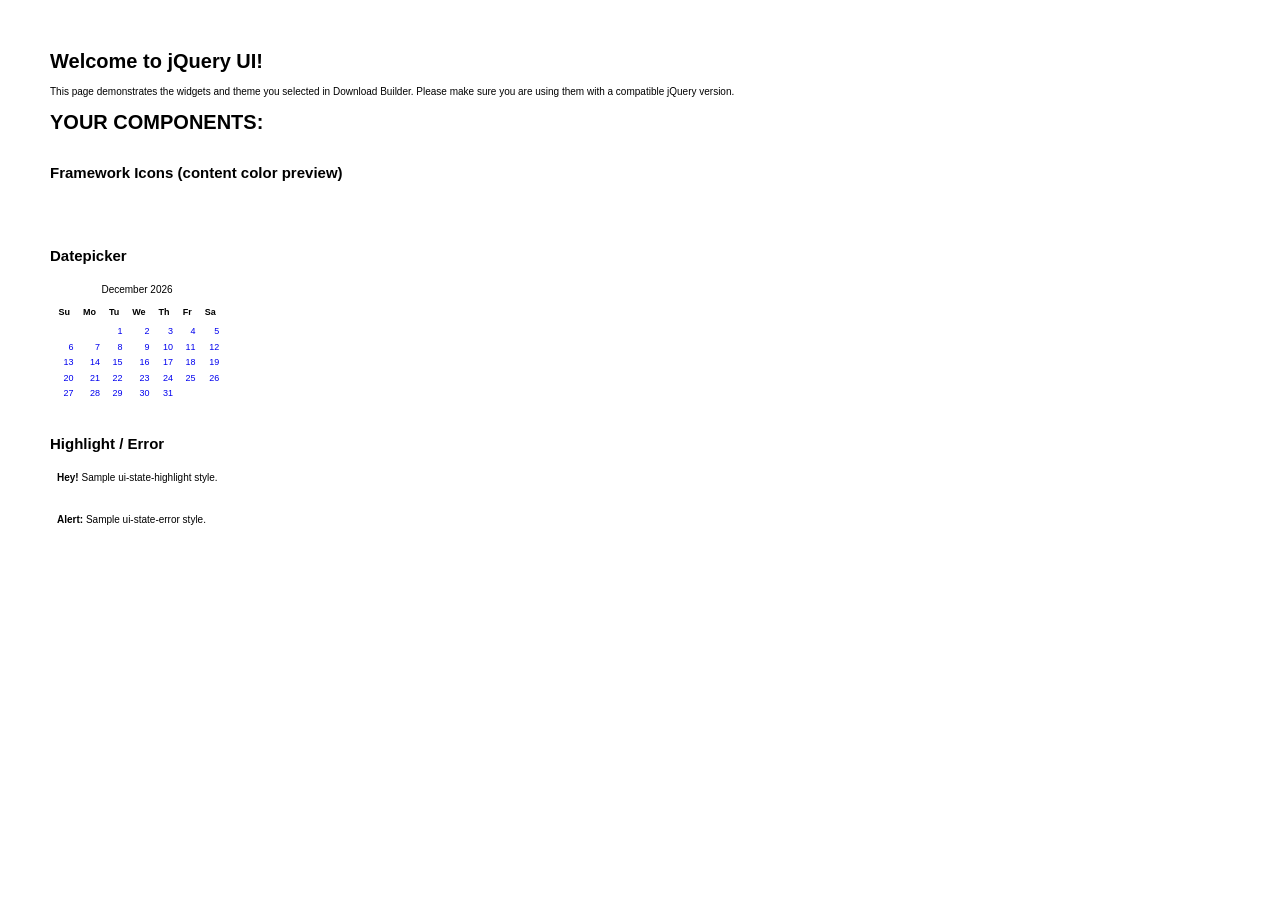
<file: jquery/index.html>
<!doctype html>
<html lang="us">
<head>
	<meta charset="utf-8">
	<title>jQuery UI Example Page</title>
	<link href="jquery-ui.css" rel="stylesheet">
	<style>
	body{
		font: 62.5% "Trebuchet MS", sans-serif;
		margin: 50px;
	}
	.demoHeaders {
		margin-top: 2em;
	}
	#dialog-link {
		padding: .4em 1em .4em 20px;
		text-decoration: none;
		position: relative;
	}
	#dialog-link span.ui-icon {
		margin: 0 5px 0 0;
		position: absolute;
		left: .2em;
		top: 50%;
		margin-top: -8px;
	}
	#icons {
		margin: 0;
		padding: 0;
	}
	#icons li {
		margin: 2px;
		position: relative;
		padding: 4px 0;
		cursor: pointer;
		float: left;
		list-style: none;
	}
	#icons span.ui-icon {
		float: left;
		margin: 0 4px;
	}
	.fakewindowcontain .ui-widget-overlay {
		position: absolute;
	}
	select {
		width: 200px;
	}
	</style>
</head>
<body>

<h1>Welcome to jQuery UI!</h1>

<div class="ui-widget">
	<p>This page demonstrates the widgets and theme you selected in Download Builder. Please make sure you are using them with a compatible jQuery version.</p>
</div>

<h1>YOUR COMPONENTS:</h1>












<h2 class="demoHeaders">Framework Icons (content color preview)</h2>
<ul id="icons" class="ui-widget ui-helper-clearfix">
	<li class="ui-state-default ui-corner-all" title=".ui-icon-carat-1-n"><span class="ui-icon ui-icon-carat-1-n"></span></li>
	<li class="ui-state-default ui-corner-all" title=".ui-icon-carat-1-ne"><span class="ui-icon ui-icon-carat-1-ne"></span></li>
	<li class="ui-state-default ui-corner-all" title=".ui-icon-carat-1-e"><span class="ui-icon ui-icon-carat-1-e"></span></li>
	<li class="ui-state-default ui-corner-all" title=".ui-icon-carat-1-se"><span class="ui-icon ui-icon-carat-1-se"></span></li>
	<li class="ui-state-default ui-corner-all" title=".ui-icon-carat-1-s"><span class="ui-icon ui-icon-carat-1-s"></span></li>
	<li class="ui-state-default ui-corner-all" title=".ui-icon-carat-1-sw"><span class="ui-icon ui-icon-carat-1-sw"></span></li>
	<li class="ui-state-default ui-corner-all" title=".ui-icon-carat-1-w"><span class="ui-icon ui-icon-carat-1-w"></span></li>
	<li class="ui-state-default ui-corner-all" title=".ui-icon-carat-1-nw"><span class="ui-icon ui-icon-carat-1-nw"></span></li>
	<li class="ui-state-default ui-corner-all" title=".ui-icon-carat-2-n-s"><span class="ui-icon ui-icon-carat-2-n-s"></span></li>
	<li class="ui-state-default ui-corner-all" title=".ui-icon-carat-2-e-w"><span class="ui-icon ui-icon-carat-2-e-w"></span></li>
	<li class="ui-state-default ui-corner-all" title=".ui-icon-triangle-1-n"><span class="ui-icon ui-icon-triangle-1-n"></span></li>
	<li class="ui-state-default ui-corner-all" title=".ui-icon-triangle-1-ne"><span class="ui-icon ui-icon-triangle-1-ne"></span></li>
	<li class="ui-state-default ui-corner-all" title=".ui-icon-triangle-1-e"><span class="ui-icon ui-icon-triangle-1-e"></span></li>
	<li class="ui-state-default ui-corner-all" title=".ui-icon-triangle-1-se"><span class="ui-icon ui-icon-triangle-1-se"></span></li>
	<li class="ui-state-default ui-corner-all" title=".ui-icon-triangle-1-s"><span class="ui-icon ui-icon-triangle-1-s"></span></li>
	<li class="ui-state-default ui-corner-all" title=".ui-icon-triangle-1-sw"><span class="ui-icon ui-icon-triangle-1-sw"></span></li>
	<li class="ui-state-default ui-corner-all" title=".ui-icon-triangle-1-w"><span class="ui-icon ui-icon-triangle-1-w"></span></li>
	<li class="ui-state-default ui-corner-all" title=".ui-icon-triangle-1-nw"><span class="ui-icon ui-icon-triangle-1-nw"></span></li>
	<li class="ui-state-default ui-corner-all" title=".ui-icon-triangle-2-n-s"><span class="ui-icon ui-icon-triangle-2-n-s"></span></li>
	<li class="ui-state-default ui-corner-all" title=".ui-icon-triangle-2-e-w"><span class="ui-icon ui-icon-triangle-2-e-w"></span></li>
	<li class="ui-state-default ui-corner-all" title=".ui-icon-arrow-1-n"><span class="ui-icon ui-icon-arrow-1-n"></span></li>
	<li class="ui-state-default ui-corner-all" title=".ui-icon-arrow-1-ne"><span class="ui-icon ui-icon-arrow-1-ne"></span></li>
	<li class="ui-state-default ui-corner-all" title=".ui-icon-arrow-1-e"><span class="ui-icon ui-icon-arrow-1-e"></span></li>
	<li class="ui-state-default ui-corner-all" title=".ui-icon-arrow-1-se"><span class="ui-icon ui-icon-arrow-1-se"></span></li>
	<li class="ui-state-default ui-corner-all" title=".ui-icon-arrow-1-s"><span class="ui-icon ui-icon-arrow-1-s"></span></li>
	<li class="ui-state-default ui-corner-all" title=".ui-icon-arrow-1-sw"><span class="ui-icon ui-icon-arrow-1-sw"></span></li>
	<li class="ui-state-default ui-corner-all" title=".ui-icon-arrow-1-w"><span class="ui-icon ui-icon-arrow-1-w"></span></li>
	<li class="ui-state-default ui-corner-all" title=".ui-icon-arrow-1-nw"><span class="ui-icon ui-icon-arrow-1-nw"></span></li>
	<li class="ui-state-default ui-corner-all" title=".ui-icon-arrow-2-n-s"><span class="ui-icon ui-icon-arrow-2-n-s"></span></li>
	<li class="ui-state-default ui-corner-all" title=".ui-icon-arrow-2-ne-sw"><span class="ui-icon ui-icon-arrow-2-ne-sw"></span></li>
	<li class="ui-state-default ui-corner-all" title=".ui-icon-arrow-2-e-w"><span class="ui-icon ui-icon-arrow-2-e-w"></span></li>
	<li class="ui-state-default ui-corner-all" title=".ui-icon-arrow-2-se-nw"><span class="ui-icon ui-icon-arrow-2-se-nw"></span></li>
	<li class="ui-state-default ui-corner-all" title=".ui-icon-arrowstop-1-n"><span class="ui-icon ui-icon-arrowstop-1-n"></span></li>
	<li class="ui-state-default ui-corner-all" title=".ui-icon-arrowstop-1-e"><span class="ui-icon ui-icon-arrowstop-1-e"></span></li>
	<li class="ui-state-default ui-corner-all" title=".ui-icon-arrowstop-1-s"><span class="ui-icon ui-icon-arrowstop-1-s"></span></li>
	<li class="ui-state-default ui-corner-all" title=".ui-icon-arrowstop-1-w"><span class="ui-icon ui-icon-arrowstop-1-w"></span></li>
	<li class="ui-state-default ui-corner-all" title=".ui-icon-arrowthick-1-n"><span class="ui-icon ui-icon-arrowthick-1-n"></span></li>
	<li class="ui-state-default ui-corner-all" title=".ui-icon-arrowthick-1-ne"><span class="ui-icon ui-icon-arrowthick-1-ne"></span></li>
	<li class="ui-state-default ui-corner-all" title=".ui-icon-arrowthick-1-e"><span class="ui-icon ui-icon-arrowthick-1-e"></span></li>
	<li class="ui-state-default ui-corner-all" title=".ui-icon-arrowthick-1-se"><span class="ui-icon ui-icon-arrowthick-1-se"></span></li>
	<li class="ui-state-default ui-corner-all" title=".ui-icon-arrowthick-1-s"><span class="ui-icon ui-icon-arrowthick-1-s"></span></li>
	<li class="ui-state-default ui-corner-all" title=".ui-icon-arrowthick-1-sw"><span class="ui-icon ui-icon-arrowthick-1-sw"></span></li>
	<li class="ui-state-default ui-corner-all" title=".ui-icon-arrowthick-1-w"><span class="ui-icon ui-icon-arrowthick-1-w"></span></li>
	<li class="ui-state-default ui-corner-all" title=".ui-icon-arrowthick-1-nw"><span class="ui-icon ui-icon-arrowthick-1-nw"></span></li>
	<li class="ui-state-default ui-corner-all" title=".ui-icon-arrowthick-2-n-s"><span class="ui-icon ui-icon-arrowthick-2-n-s"></span></li>
	<li class="ui-state-default ui-corner-all" title=".ui-icon-arrowthick-2-ne-sw"><span class="ui-icon ui-icon-arrowthick-2-ne-sw"></span></li>
	<li class="ui-state-default ui-corner-all" title=".ui-icon-arrowthick-2-e-w"><span class="ui-icon ui-icon-arrowthick-2-e-w"></span></li>
	<li class="ui-state-default ui-corner-all" title=".ui-icon-arrowthick-2-se-nw"><span class="ui-icon ui-icon-arrowthick-2-se-nw"></span></li>
	<li class="ui-state-default ui-corner-all" title=".ui-icon-arrowthickstop-1-n"><span class="ui-icon ui-icon-arrowthickstop-1-n"></span></li>
	<li class="ui-state-default ui-corner-all" title=".ui-icon-arrowthickstop-1-e"><span class="ui-icon ui-icon-arrowthickstop-1-e"></span></li>
	<li class="ui-state-default ui-corner-all" title=".ui-icon-arrowthickstop-1-s"><span class="ui-icon ui-icon-arrowthickstop-1-s"></span></li>
	<li class="ui-state-default ui-corner-all" title=".ui-icon-arrowthickstop-1-w"><span class="ui-icon ui-icon-arrowthickstop-1-w"></span></li>
	<li class="ui-state-default ui-corner-all" title=".ui-icon-arrowreturnthick-1-w"><span class="ui-icon ui-icon-arrowreturnthick-1-w"></span></li>
	<li class="ui-state-default ui-corner-all" title=".ui-icon-arrowreturnthick-1-n"><span class="ui-icon ui-icon-arrowreturnthick-1-n"></span></li>
	<li class="ui-state-default ui-corner-all" title=".ui-icon-arrowreturnthick-1-e"><span class="ui-icon ui-icon-arrowreturnthick-1-e"></span></li>
	<li class="ui-state-default ui-corner-all" title=".ui-icon-arrowreturnthick-1-s"><span class="ui-icon ui-icon-arrowreturnthick-1-s"></span></li>
	<li class="ui-state-default ui-corner-all" title=".ui-icon-arrowreturn-1-w"><span class="ui-icon ui-icon-arrowreturn-1-w"></span></li>
	<li class="ui-state-default ui-corner-all" title=".ui-icon-arrowreturn-1-n"><span class="ui-icon ui-icon-arrowreturn-1-n"></span></li>
	<li class="ui-state-default ui-corner-all" title=".ui-icon-arrowreturn-1-e"><span class="ui-icon ui-icon-arrowreturn-1-e"></span></li>
	<li class="ui-state-default ui-corner-all" title=".ui-icon-arrowreturn-1-s"><span class="ui-icon ui-icon-arrowreturn-1-s"></span></li>
	<li class="ui-state-default ui-corner-all" title=".ui-icon-arrowrefresh-1-w"><span class="ui-icon ui-icon-arrowrefresh-1-w"></span></li>
	<li class="ui-state-default ui-corner-all" title=".ui-icon-arrowrefresh-1-n"><span class="ui-icon ui-icon-arrowrefresh-1-n"></span></li>
	<li class="ui-state-default ui-corner-all" title=".ui-icon-arrowrefresh-1-e"><span class="ui-icon ui-icon-arrowrefresh-1-e"></span></li>
	<li class="ui-state-default ui-corner-all" title=".ui-icon-arrowrefresh-1-s"><span class="ui-icon ui-icon-arrowrefresh-1-s"></span></li>
	<li class="ui-state-default ui-corner-all" title=".ui-icon-arrow-4"><span class="ui-icon ui-icon-arrow-4"></span></li>
	<li class="ui-state-default ui-corner-all" title=".ui-icon-arrow-4-diag"><span class="ui-icon ui-icon-arrow-4-diag"></span></li>
	<li class="ui-state-default ui-corner-all" title=".ui-icon-extlink"><span class="ui-icon ui-icon-extlink"></span></li>
	<li class="ui-state-default ui-corner-all" title=".ui-icon-newwin"><span class="ui-icon ui-icon-newwin"></span></li>
	<li class="ui-state-default ui-corner-all" title=".ui-icon-refresh"><span class="ui-icon ui-icon-refresh"></span></li>
	<li class="ui-state-default ui-corner-all" title=".ui-icon-shuffle"><span class="ui-icon ui-icon-shuffle"></span></li>
	<li class="ui-state-default ui-corner-all" title=".ui-icon-transfer-e-w"><span class="ui-icon ui-icon-transfer-e-w"></span></li>
	<li class="ui-state-default ui-corner-all" title=".ui-icon-transferthick-e-w"><span class="ui-icon ui-icon-transferthick-e-w"></span></li>
	<li class="ui-state-default ui-corner-all" title=".ui-icon-folder-collapsed"><span class="ui-icon ui-icon-folder-collapsed"></span></li>
	<li class="ui-state-default ui-corner-all" title=".ui-icon-folder-open"><span class="ui-icon ui-icon-folder-open"></span></li>
	<li class="ui-state-default ui-corner-all" title=".ui-icon-document"><span class="ui-icon ui-icon-document"></span></li>
	<li class="ui-state-default ui-corner-all" title=".ui-icon-document-b"><span class="ui-icon ui-icon-document-b"></span></li>
	<li class="ui-state-default ui-corner-all" title=".ui-icon-note"><span class="ui-icon ui-icon-note"></span></li>
	<li class="ui-state-default ui-corner-all" title=".ui-icon-mail-closed"><span class="ui-icon ui-icon-mail-closed"></span></li>
	<li class="ui-state-default ui-corner-all" title=".ui-icon-mail-open"><span class="ui-icon ui-icon-mail-open"></span></li>
	<li class="ui-state-default ui-corner-all" title=".ui-icon-suitcase"><span class="ui-icon ui-icon-suitcase"></span></li>
	<li class="ui-state-default ui-corner-all" title=".ui-icon-comment"><span class="ui-icon ui-icon-comment"></span></li>
	<li class="ui-state-default ui-corner-all" title=".ui-icon-person"><span class="ui-icon ui-icon-person"></span></li>
	<li class="ui-state-default ui-corner-all" title=".ui-icon-print"><span class="ui-icon ui-icon-print"></span></li>
	<li class="ui-state-default ui-corner-all" title=".ui-icon-trash"><span class="ui-icon ui-icon-trash"></span></li>
	<li class="ui-state-default ui-corner-all" title=".ui-icon-locked"><span class="ui-icon ui-icon-locked"></span></li>
	<li class="ui-state-default ui-corner-all" title=".ui-icon-unlocked"><span class="ui-icon ui-icon-unlocked"></span></li>
	<li class="ui-state-default ui-corner-all" title=".ui-icon-bookmark"><span class="ui-icon ui-icon-bookmark"></span></li>
	<li class="ui-state-default ui-corner-all" title=".ui-icon-tag"><span class="ui-icon ui-icon-tag"></span></li>
	<li class="ui-state-default ui-corner-all" title=".ui-icon-home"><span class="ui-icon ui-icon-home"></span></li>
	<li class="ui-state-default ui-corner-all" title=".ui-icon-flag"><span class="ui-icon ui-icon-flag"></span></li>
	<li class="ui-state-default ui-corner-all" title=".ui-icon-calculator"><span class="ui-icon ui-icon-calculator"></span></li>
	<li class="ui-state-default ui-corner-all" title=".ui-icon-cart"><span class="ui-icon ui-icon-cart"></span></li>
	<li class="ui-state-default ui-corner-all" title=".ui-icon-pencil"><span class="ui-icon ui-icon-pencil"></span></li>
	<li class="ui-state-default ui-corner-all" title=".ui-icon-clock"><span class="ui-icon ui-icon-clock"></span></li>
	<li class="ui-state-default ui-corner-all" title=".ui-icon-disk"><span class="ui-icon ui-icon-disk"></span></li>
	<li class="ui-state-default ui-corner-all" title=".ui-icon-calendar"><span class="ui-icon ui-icon-calendar"></span></li>
	<li class="ui-state-default ui-corner-all" title=".ui-icon-zoomin"><span class="ui-icon ui-icon-zoomin"></span></li>
	<li class="ui-state-default ui-corner-all" title=".ui-icon-zoomout"><span class="ui-icon ui-icon-zoomout"></span></li>
	<li class="ui-state-default ui-corner-all" title=".ui-icon-search"><span class="ui-icon ui-icon-search"></span></li>
	<li class="ui-state-default ui-corner-all" title=".ui-icon-wrench"><span class="ui-icon ui-icon-wrench"></span></li>
	<li class="ui-state-default ui-corner-all" title=".ui-icon-gear"><span class="ui-icon ui-icon-gear"></span></li>
	<li class="ui-state-default ui-corner-all" title=".ui-icon-heart"><span class="ui-icon ui-icon-heart"></span></li>
	<li class="ui-state-default ui-corner-all" title=".ui-icon-star"><span class="ui-icon ui-icon-star"></span></li>
	<li class="ui-state-default ui-corner-all" title=".ui-icon-link"><span class="ui-icon ui-icon-link"></span></li>
	<li class="ui-state-default ui-corner-all" title=".ui-icon-cancel"><span class="ui-icon ui-icon-cancel"></span></li>
	<li class="ui-state-default ui-corner-all" title=".ui-icon-plus"><span class="ui-icon ui-icon-plus"></span></li>
	<li class="ui-state-default ui-corner-all" title=".ui-icon-plusthick"><span class="ui-icon ui-icon-plusthick"></span></li>
	<li class="ui-state-default ui-corner-all" title=".ui-icon-minus"><span class="ui-icon ui-icon-minus"></span></li>
	<li class="ui-state-default ui-corner-all" title=".ui-icon-minusthick"><span class="ui-icon ui-icon-minusthick"></span></li>
	<li class="ui-state-default ui-corner-all" title=".ui-icon-close"><span class="ui-icon ui-icon-close"></span></li>
	<li class="ui-state-default ui-corner-all" title=".ui-icon-closethick"><span class="ui-icon ui-icon-closethick"></span></li>
	<li class="ui-state-default ui-corner-all" title=".ui-icon-key"><span class="ui-icon ui-icon-key"></span></li>
	<li class="ui-state-default ui-corner-all" title=".ui-icon-lightbulb"><span class="ui-icon ui-icon-lightbulb"></span></li>
	<li class="ui-state-default ui-corner-all" title=".ui-icon-scissors"><span class="ui-icon ui-icon-scissors"></span></li>
	<li class="ui-state-default ui-corner-all" title=".ui-icon-clipboard"><span class="ui-icon ui-icon-clipboard"></span></li>
	<li class="ui-state-default ui-corner-all" title=".ui-icon-copy"><span class="ui-icon ui-icon-copy"></span></li>
	<li class="ui-state-default ui-corner-all" title=".ui-icon-contact"><span class="ui-icon ui-icon-contact"></span></li>
	<li class="ui-state-default ui-corner-all" title=".ui-icon-image"><span class="ui-icon ui-icon-image"></span></li>
	<li class="ui-state-default ui-corner-all" title=".ui-icon-video"><span class="ui-icon ui-icon-video"></span></li>
	<li class="ui-state-default ui-corner-all" title=".ui-icon-script"><span class="ui-icon ui-icon-script"></span></li>
	<li class="ui-state-default ui-corner-all" title=".ui-icon-alert"><span class="ui-icon ui-icon-alert"></span></li>
	<li class="ui-state-default ui-corner-all" title=".ui-icon-info"><span class="ui-icon ui-icon-info"></span></li>
	<li class="ui-state-default ui-corner-all" title=".ui-icon-notice"><span class="ui-icon ui-icon-notice"></span></li>
	<li class="ui-state-default ui-corner-all" title=".ui-icon-help"><span class="ui-icon ui-icon-help"></span></li>
	<li class="ui-state-default ui-corner-all" title=".ui-icon-check"><span class="ui-icon ui-icon-check"></span></li>
	<li class="ui-state-default ui-corner-all" title=".ui-icon-bullet"><span class="ui-icon ui-icon-bullet"></span></li>
	<li class="ui-state-default ui-corner-all" title=".ui-icon-radio-off"><span class="ui-icon ui-icon-radio-off"></span></li>
	<li class="ui-state-default ui-corner-all" title=".ui-icon-radio-on"><span class="ui-icon ui-icon-radio-on"></span></li>
	<li class="ui-state-default ui-corner-all" title=".ui-icon-pin-w"><span class="ui-icon ui-icon-pin-w"></span></li>
	<li class="ui-state-default ui-corner-all" title=".ui-icon-pin-s"><span class="ui-icon ui-icon-pin-s"></span></li>
	<li class="ui-state-default ui-corner-all" title=".ui-icon-play"><span class="ui-icon ui-icon-play"></span></li>
	<li class="ui-state-default ui-corner-all" title=".ui-icon-pause"><span class="ui-icon ui-icon-pause"></span></li>
	<li class="ui-state-default ui-corner-all" title=".ui-icon-seek-next"><span class="ui-icon ui-icon-seek-next"></span></li>
	<li class="ui-state-default ui-corner-all" title=".ui-icon-seek-prev"><span class="ui-icon ui-icon-seek-prev"></span></li>
	<li class="ui-state-default ui-corner-all" title=".ui-icon-seek-end"><span class="ui-icon ui-icon-seek-end"></span></li>
	<li class="ui-state-default ui-corner-all" title=".ui-icon-seek-first"><span class="ui-icon ui-icon-seek-first"></span></li>
	<li class="ui-state-default ui-corner-all" title=".ui-icon-stop"><span class="ui-icon ui-icon-stop"></span></li>
	<li class="ui-state-default ui-corner-all" title=".ui-icon-eject"><span class="ui-icon ui-icon-eject"></span></li>
	<li class="ui-state-default ui-corner-all" title=".ui-icon-volume-off"><span class="ui-icon ui-icon-volume-off"></span></li>
	<li class="ui-state-default ui-corner-all" title=".ui-icon-volume-on"><span class="ui-icon ui-icon-volume-on"></span></li>
	<li class="ui-state-default ui-corner-all" title=".ui-icon-power"><span class="ui-icon ui-icon-power"></span></li>
	<li class="ui-state-default ui-corner-all" title=".ui-icon-signal-diag"><span class="ui-icon ui-icon-signal-diag"></span></li>
	<li class="ui-state-default ui-corner-all" title=".ui-icon-signal"><span class="ui-icon ui-icon-signal"></span></li>
	<li class="ui-state-default ui-corner-all" title=".ui-icon-battery-0"><span class="ui-icon ui-icon-battery-0"></span></li>
	<li class="ui-state-default ui-corner-all" title=".ui-icon-battery-1"><span class="ui-icon ui-icon-battery-1"></span></li>
	<li class="ui-state-default ui-corner-all" title=".ui-icon-battery-2"><span class="ui-icon ui-icon-battery-2"></span></li>
	<li class="ui-state-default ui-corner-all" title=".ui-icon-battery-3"><span class="ui-icon ui-icon-battery-3"></span></li>
	<li class="ui-state-default ui-corner-all" title=".ui-icon-circle-plus"><span class="ui-icon ui-icon-circle-plus"></span></li>
	<li class="ui-state-default ui-corner-all" title=".ui-icon-circle-minus"><span class="ui-icon ui-icon-circle-minus"></span></li>
	<li class="ui-state-default ui-corner-all" title=".ui-icon-circle-close"><span class="ui-icon ui-icon-circle-close"></span></li>
	<li class="ui-state-default ui-corner-all" title=".ui-icon-circle-triangle-e"><span class="ui-icon ui-icon-circle-triangle-e"></span></li>
	<li class="ui-state-default ui-corner-all" title=".ui-icon-circle-triangle-s"><span class="ui-icon ui-icon-circle-triangle-s"></span></li>
	<li class="ui-state-default ui-corner-all" title=".ui-icon-circle-triangle-w"><span class="ui-icon ui-icon-circle-triangle-w"></span></li>
	<li class="ui-state-default ui-corner-all" title=".ui-icon-circle-triangle-n"><span class="ui-icon ui-icon-circle-triangle-n"></span></li>
	<li class="ui-state-default ui-corner-all" title=".ui-icon-circle-arrow-e"><span class="ui-icon ui-icon-circle-arrow-e"></span></li>
	<li class="ui-state-default ui-corner-all" title=".ui-icon-circle-arrow-s"><span class="ui-icon ui-icon-circle-arrow-s"></span></li>
	<li class="ui-state-default ui-corner-all" title=".ui-icon-circle-arrow-w"><span class="ui-icon ui-icon-circle-arrow-w"></span></li>
	<li class="ui-state-default ui-corner-all" title=".ui-icon-circle-arrow-n"><span class="ui-icon ui-icon-circle-arrow-n"></span></li>
	<li class="ui-state-default ui-corner-all" title=".ui-icon-circle-zoomin"><span class="ui-icon ui-icon-circle-zoomin"></span></li>
	<li class="ui-state-default ui-corner-all" title=".ui-icon-circle-zoomout"><span class="ui-icon ui-icon-circle-zoomout"></span></li>
	<li class="ui-state-default ui-corner-all" title=".ui-icon-circle-check"><span class="ui-icon ui-icon-circle-check"></span></li>
	<li class="ui-state-default ui-corner-all" title=".ui-icon-circlesmall-plus"><span class="ui-icon ui-icon-circlesmall-plus"></span></li>
	<li class="ui-state-default ui-corner-all" title=".ui-icon-circlesmall-minus"><span class="ui-icon ui-icon-circlesmall-minus"></span></li>
	<li class="ui-state-default ui-corner-all" title=".ui-icon-circlesmall-close"><span class="ui-icon ui-icon-circlesmall-close"></span></li>
	<li class="ui-state-default ui-corner-all" title=".ui-icon-squaresmall-plus"><span class="ui-icon ui-icon-squaresmall-plus"></span></li>
	<li class="ui-state-default ui-corner-all" title=".ui-icon-squaresmall-minus"><span class="ui-icon ui-icon-squaresmall-minus"></span></li>
	<li class="ui-state-default ui-corner-all" title=".ui-icon-squaresmall-close"><span class="ui-icon ui-icon-squaresmall-close"></span></li>
	<li class="ui-state-default ui-corner-all" title=".ui-icon-grip-dotted-vertical"><span class="ui-icon ui-icon-grip-dotted-vertical"></span></li>
	<li class="ui-state-default ui-corner-all" title=".ui-icon-grip-dotted-horizontal"><span class="ui-icon ui-icon-grip-dotted-horizontal"></span></li>
	<li class="ui-state-default ui-corner-all" title=".ui-icon-grip-solid-vertical"><span class="ui-icon ui-icon-grip-solid-vertical"></span></li>
	<li class="ui-state-default ui-corner-all" title=".ui-icon-grip-solid-horizontal"><span class="ui-icon ui-icon-grip-solid-horizontal"></span></li>
	<li class="ui-state-default ui-corner-all" title=".ui-icon-gripsmall-diagonal-se"><span class="ui-icon ui-icon-gripsmall-diagonal-se"></span></li>
	<li class="ui-state-default ui-corner-all" title=".ui-icon-grip-diagonal-se"><span class="ui-icon ui-icon-grip-diagonal-se"></span></li>
</ul>




<!-- Datepicker -->
<h2 class="demoHeaders">Datepicker</h2>
<div id="datepicker"></div>












<!-- Highlight / Error -->
<h2 class="demoHeaders">Highlight / Error</h2>
<div class="ui-widget">
	<div class="ui-state-highlight ui-corner-all" style="margin-top: 20px; padding: 0 .7em;">
		<p><span class="ui-icon ui-icon-info" style="float: left; margin-right: .3em;"></span>
		<strong>Hey!</strong> Sample ui-state-highlight style.</p>
	</div>
</div>
<br>
<div class="ui-widget">
	<div class="ui-state-error ui-corner-all" style="padding: 0 .7em;">
		<p><span class="ui-icon ui-icon-alert" style="float: left; margin-right: .3em;"></span>
		<strong>Alert:</strong> Sample ui-state-error style.</p>
	</div>
</div>

<script src="external/jquery/jquery.js"></script>
<script src="jquery-ui.js"></script>
<script>











$( "#datepicker" ).datepicker({
	inline: true
});














// Hover states on the static widgets
$( "#dialog-link, #icons li" ).hover(
	function() {
		$( this ).addClass( "ui-state-hover" );
	},
	function() {
		$( this ).removeClass( "ui-state-hover" );
	}
);
</script>
</body>
</html>
</file>
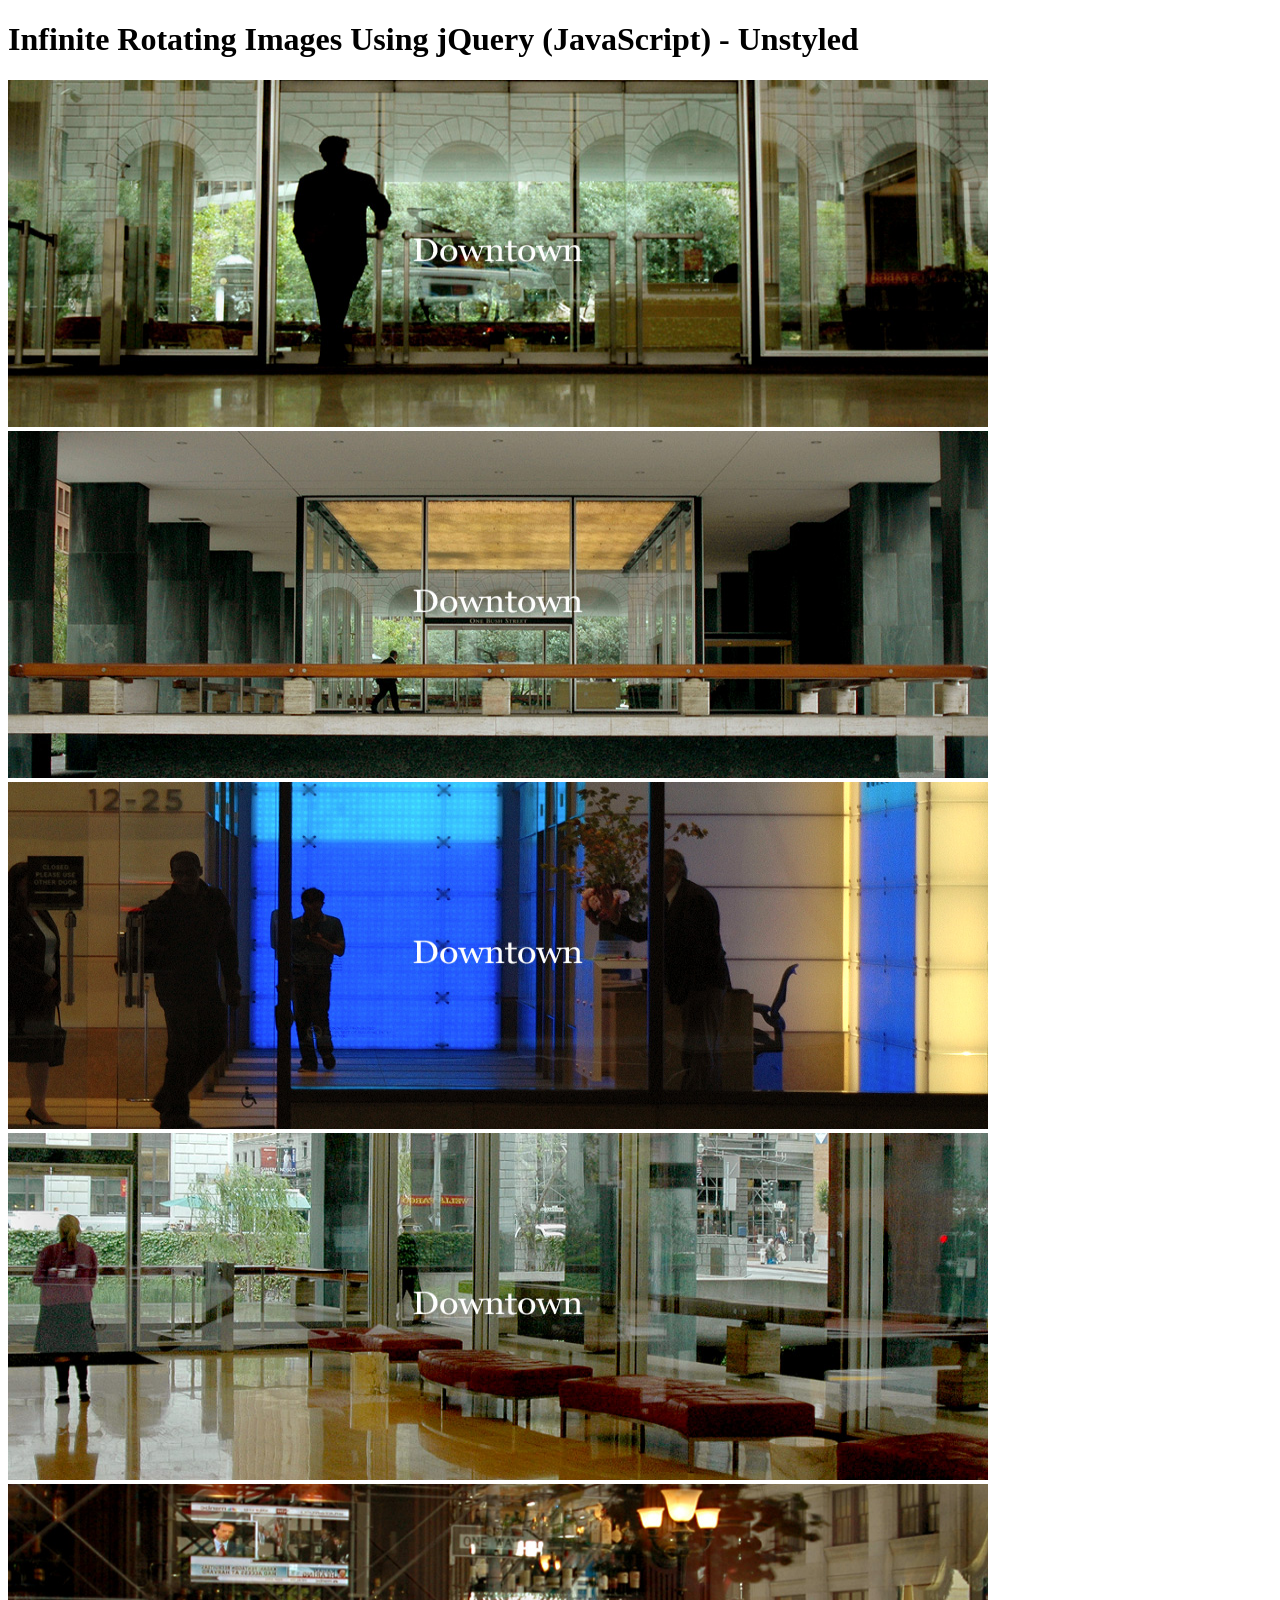
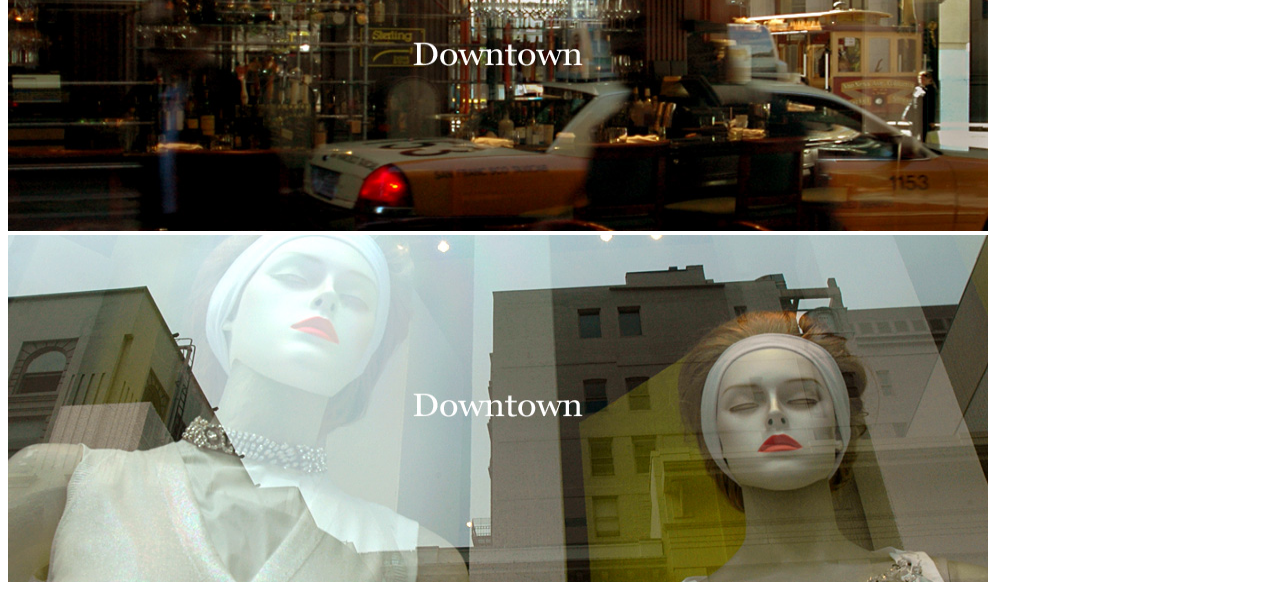
<file: rotator/unstyled.html>
<!DOCTYPE html>
<html lang="en">
  <head>
    <meta charset="utf-8" />
    <title>Infinite Rotating Images Using jQuery (JavaScript) - Unstyled</title>
  </head>
  <body>
    <h1>Infinite Rotating Images Using jQuery (JavaScript) - Unstyled</h1>
    <div id="rotating-item-wrapper">
      <img src="images/greenpeople.jpg" alt="a person entering a building" class="rotating-item" width="980" height="347" />
      <img src="images/entrance.jpg" alt="photo of building across from our office" class="rotating-item" width="980" height="347" />
      <img src="images/bluepeople.jpg" alt="building entrance with neon backlit walls" class="rotating-item" width="980" height="347" />
      <img src="images/reflection3.jpg" alt="building lobby window reflections" class="rotating-item" width="980" height="347" />
      <img src="images/reflection2.jpg" alt="reflection on building windows" class="rotating-item" width="980" height="347" />
      <img src="images/manequine.jpg" alt="two manequines in window" class="rotating-item" width="980" height="347" />
    </div>
  </body>
</html>
</file>
